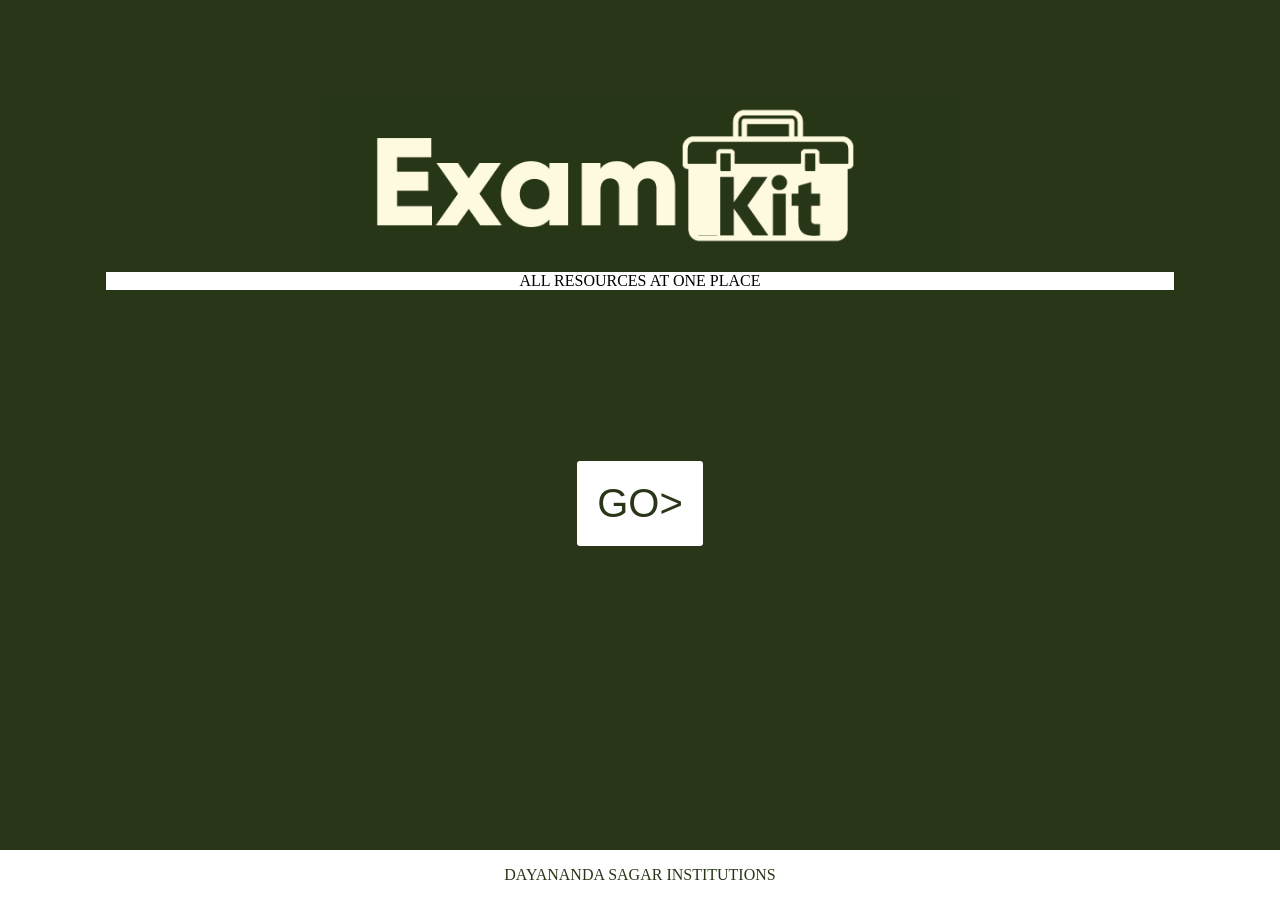
<file: index.html>
<!DOCTYPE html>
<html lang="en">

<head>
    <meta charset="UTF-8" />
    <meta http-equiv="X-UA-Compatible" content="IE=edge" />
    <meta name="viewport" content="width=device-width, initial-scale=1.0" />
    <title>Examkit</title>
    <link rel="stylesheet" href="CSS/style.css">
    <link rel="manifest" href="manifest.json">
    <script>
        //if browser support service worker
        if ('serviceWorker' in navigator) {
            navigator.serviceWorker.register('sw.js');
        };
    </script>
</head>

<body>
    <div class="container">
        <div class="logo">
            <img class="image" src="img/examkitlogo.png" width="50%" alt="" />
        </div>
        <div class="resource">ALL RESOURCES AT ONE PLACE</div>
        <div>
            <a href="intro.html"><button class="button">GO></button></a>
        </div>
        <div class="footer">
            <p>DAYANANDA SAGAR INSTITUTIONS</p>
        </div>
    </div>
</body>

</html>
</file>
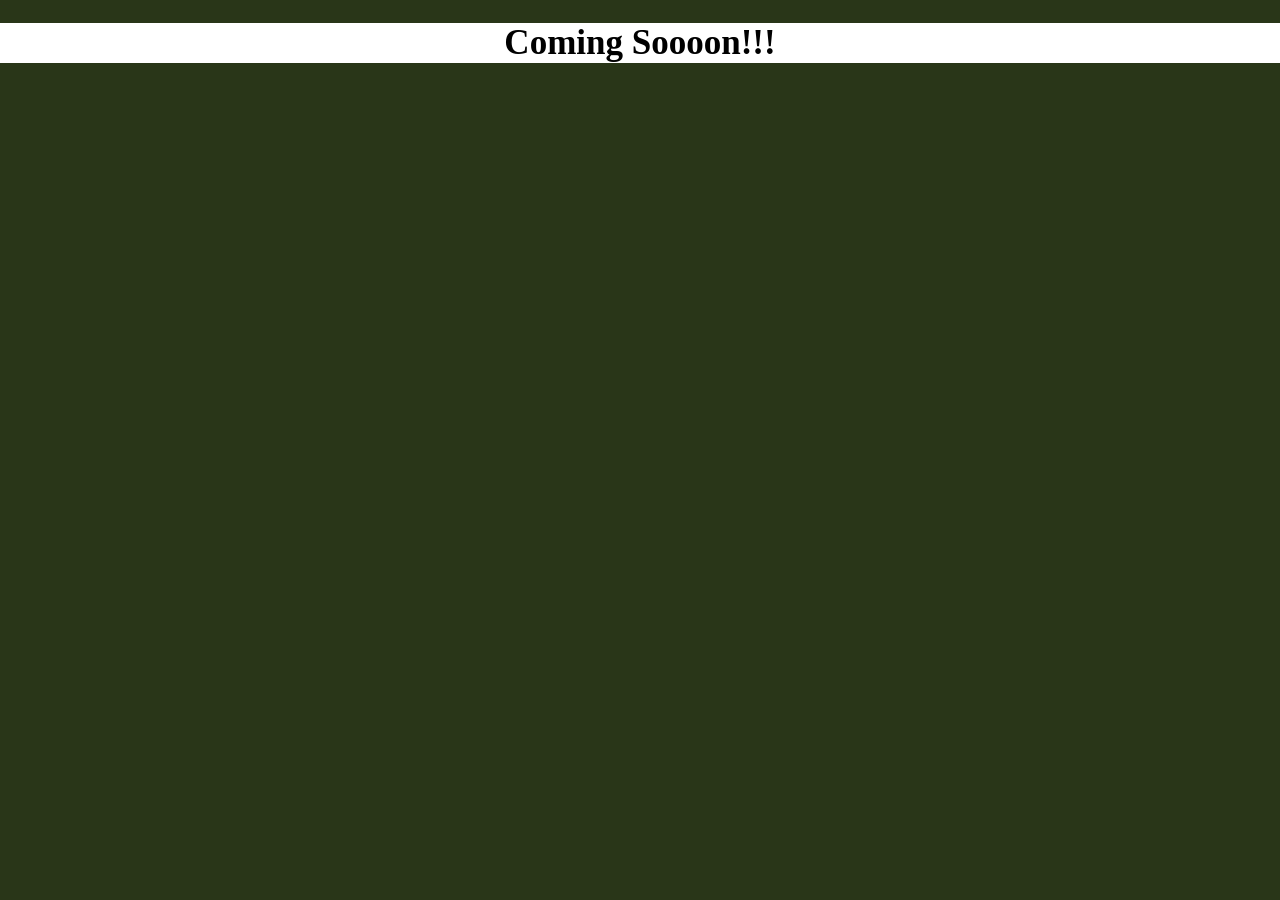
<file: comingsoon.html>
<!DOCTYPE html>
<html lang="en">

<head>
    <meta charset="UTF-8">
    <meta http-equiv="X-UA-Compatible" content="IE=edge">
    <meta name="viewport" content="width=device-width, initial-scale=1.0">
    <title>Document</title>
    <link rel="stylesheet" href="CSS/style.css">
</head>

<body>
    <header>

        <h1>Coming Soooon!!!</h1>
    </header>
</body>

</html>
</file>
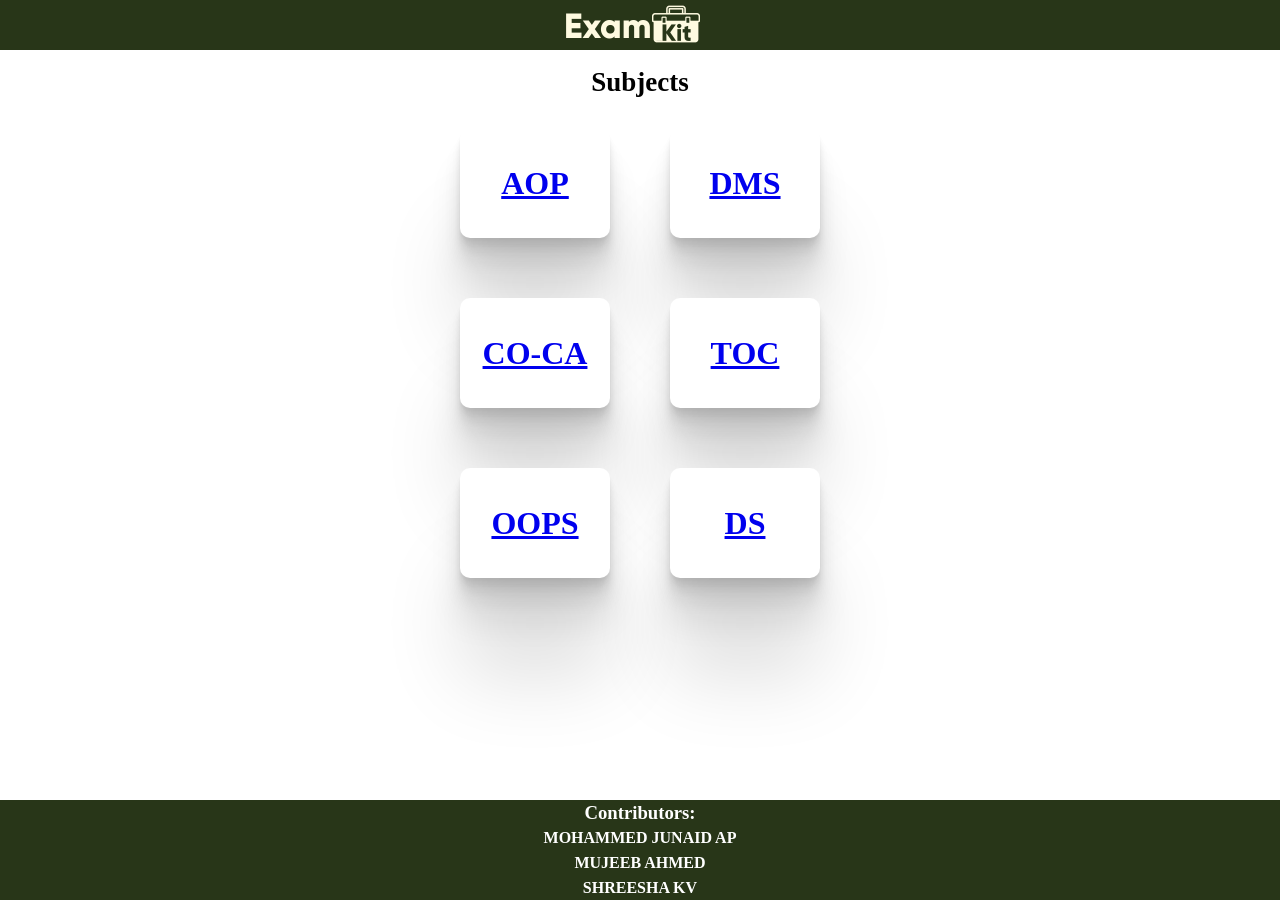
<file: content.html>
<!DOCTYPE html>
<html lang="en">

<head>
    <meta charset="UTF-8">
    <meta http-equiv="X-UA-Compatible" content="IE=edge">
    <meta name="viewport" content="width=device-width, initial-scale=1.0">
    <title>Examkit</title>
    <link rel="stylesheet" href="style.css">

</head>

<body>
    <div class="container">
        <div class="navbar">
            <img src="examkitlogo.png" alt="">
        </div>
        <div class="sub">
            <h3>Subjects</h3>
        </div>

        <div class="boxes1">
            <a href="1aop.html">
                <div class="box1">
                    <h2>AOP</h2>
                </div>
            </a>
            <a href="2.dms.html">
                <div class="box2">
                    <h2>DMS</h2>
                </div>
            </a>
        </div>
        <div class="boxes2">
            <a href="3.co.html">
                <div class="box3">
                    <h2>CO-CA</h2>
                </div>
            </a>
            <a href="4.toc.html">
                <div class="box4">
                    <h2>TOC</h2>
                </div>
            </a>
        </div>
        <div class="boxes3">
            <a href="5.oops.html">
                <div class="box5">
                    <h2>OOPS</h2>
                </div>
            </a>
            <a href="6.ds.html">
                <div class="box6">
                    <h2>DS</h2>
                </div>
            </a>
        </div>
        <div class="footer">
            <h3>Contributors:</h3>
            <h4>MOHAMMED JUNAID AP</h4>
            <h4>MUJEEB AHMED</h4>
            <h4>SHREESHA KV</h4>
        </div>
    </div>

</body>

</html>
</file>
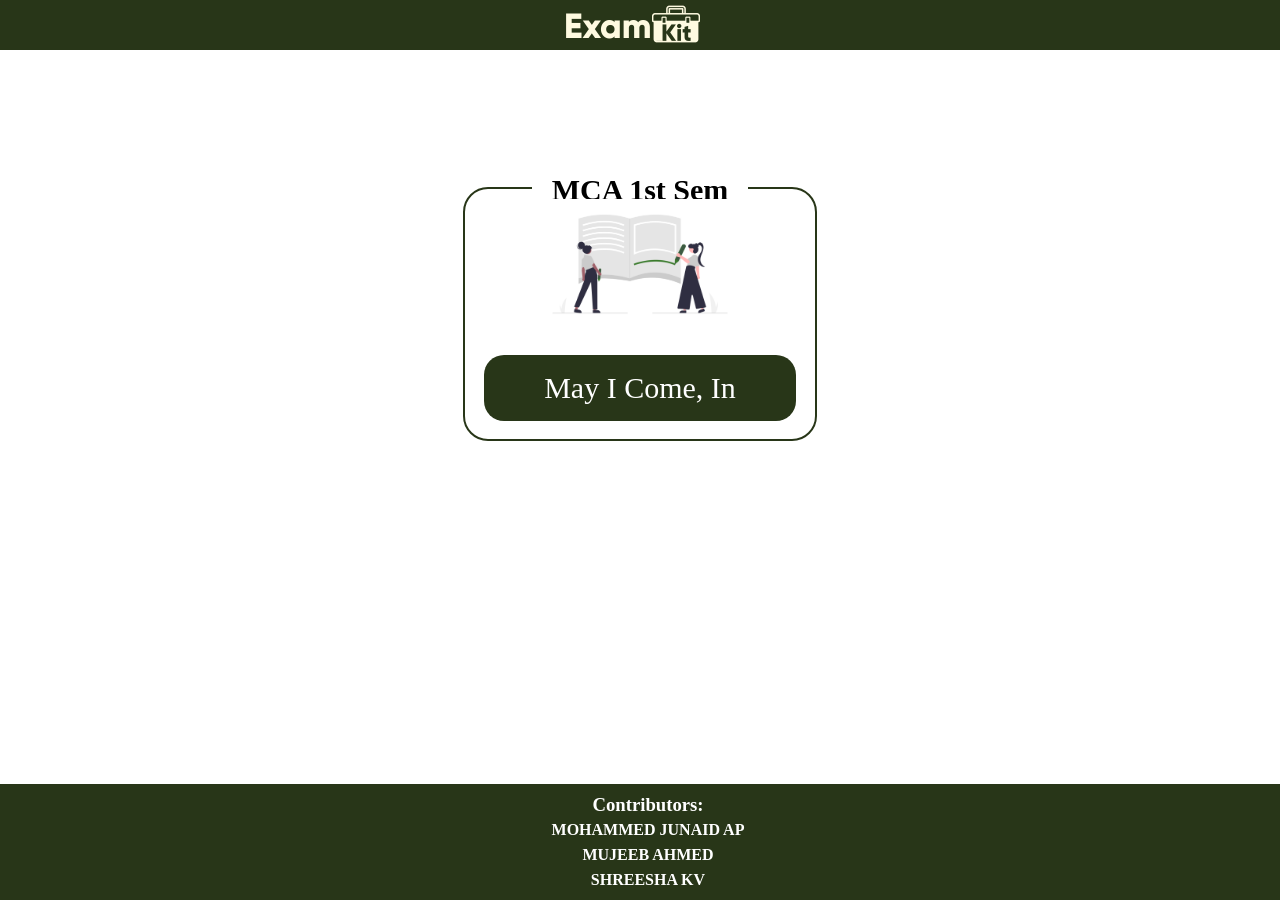
<file: intro.html>
<!DOCTYPE html>
<html lang="en">

<head>
    <meta charset="UTF-8">
    <meta http-equiv="X-UA-Compatible" content="IE=edge">
    <meta name="viewport" content="width=device-width, initial-scale=1.0">
    <title>Intro</title>
    <link rel="stylesheet" href="CSS/intro.css">
</head>

<body>
    <div class="container">
        <div class="navbar">
            <img src="img/examkitlogo.png" alt="">
        </div>
        <div class="section">
            <div class="className">
                <h2>MCA 1st Sem</h2>
            </div>
            <img src="img/Notebook.png" alt="">
            <div class="Std">
                <a href="subjects.html">
                    <div class="button">May I Come, In</div>
                </a>
            </div>
        </div>
        <div class="footer">
            <h3>Contributors:</h3>
            <h4>MOHAMMED JUNAID AP</h4>
            <h4>MUJEEB AHMED</h4>
            <h4>SHREESHA KV</h4>
        </div>
    </div>
</body>


</html>
</file>
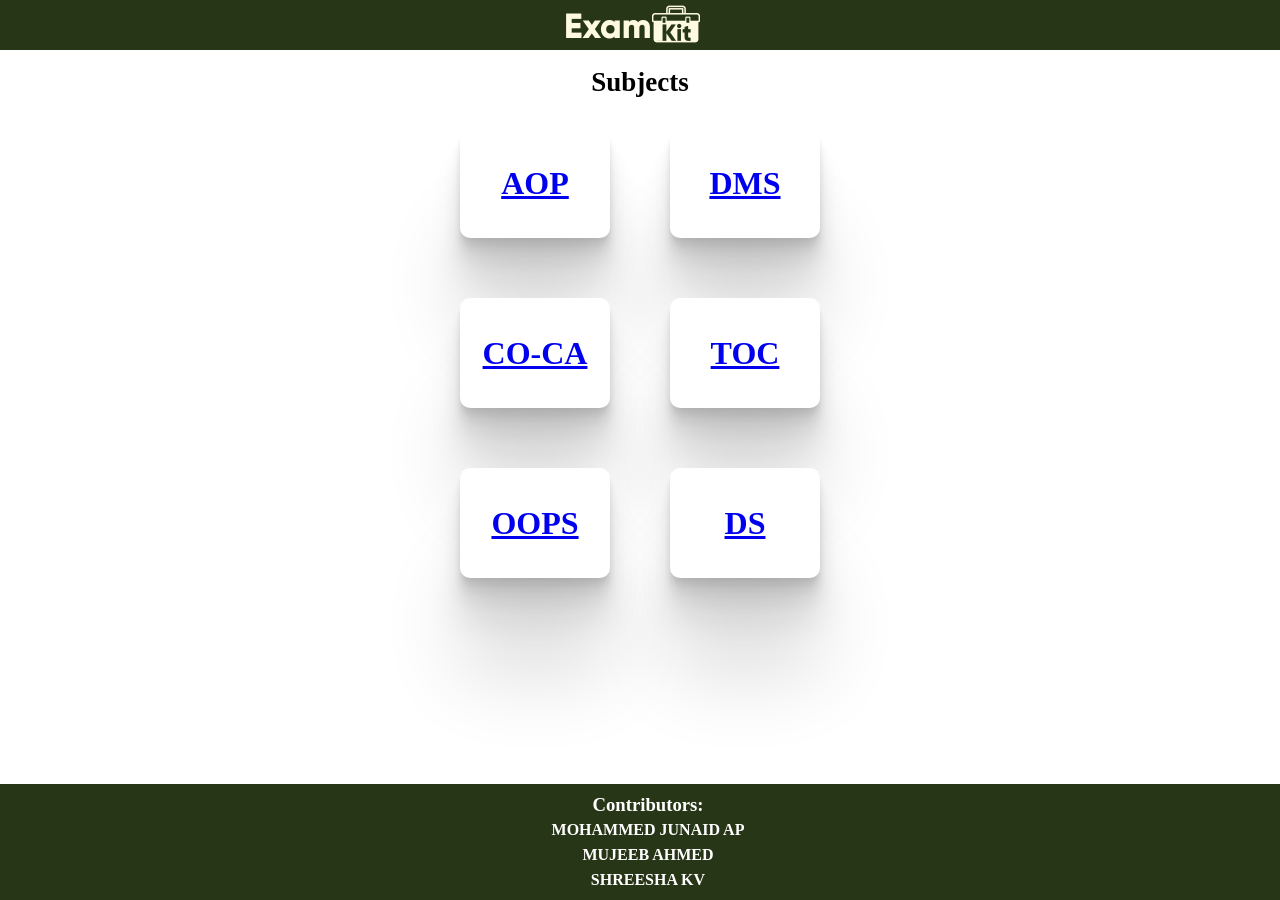
<file: subjects.html>
<!DOCTYPE html>
<html lang="en">

<head>
    <meta charset="UTF-8">
    <meta http-equiv="X-UA-Compatible" content="IE=edge">
    <meta name="viewport" content="width=device-width, initial-scale=1.0">
    <title>Examkit</title>
    <link rel="stylesheet" href="CSS/subjects.css">

</head>

<body>
    <div class="container">
        <div class="navbar">
            <img src="img/examkitlogo.png" alt="">
        </div>
        <div class="sub">
            <h3>Subjects</h3>
        </div>

        <div class="boxes1">
            <a href="1aop.html">
                <div class="box1">
                    <h2>AOP</h2>
                </div>
            </a>
            <a href="2.dms.html">
                <div class="box2">
                    <h2>DMS</h2>
                </div>
            </a>
        </div>
        <div class="boxes2">
            <a href="3.co.html">
                <div class="box3">
                    <h2>CO-CA</h2>
                </div>
            </a>
            <a href="4.toc.html">
                <div class="box4">
                    <h2>TOC</h2>
                </div>
            </a>
        </div>
        <div class="boxes3">
            <a href="5.oops.html">
                <div class="box5">
                    <h2>OOPS</h2>
                </div>
            </a>
            <a href="6.ds.html">
                <div class="box6">
                    <h2>DS</h2>
                </div>
            </a>
        </div>
        <div class="footer">
            <h3>Contributors:</h3>
            <h4>MOHAMMED JUNAID AP</h4>
            <h4>MUJEEB AHMED</h4>
            <h4>SHREESHA KV</h4>
        </div>
    </div>

</body>

</html>
</file>
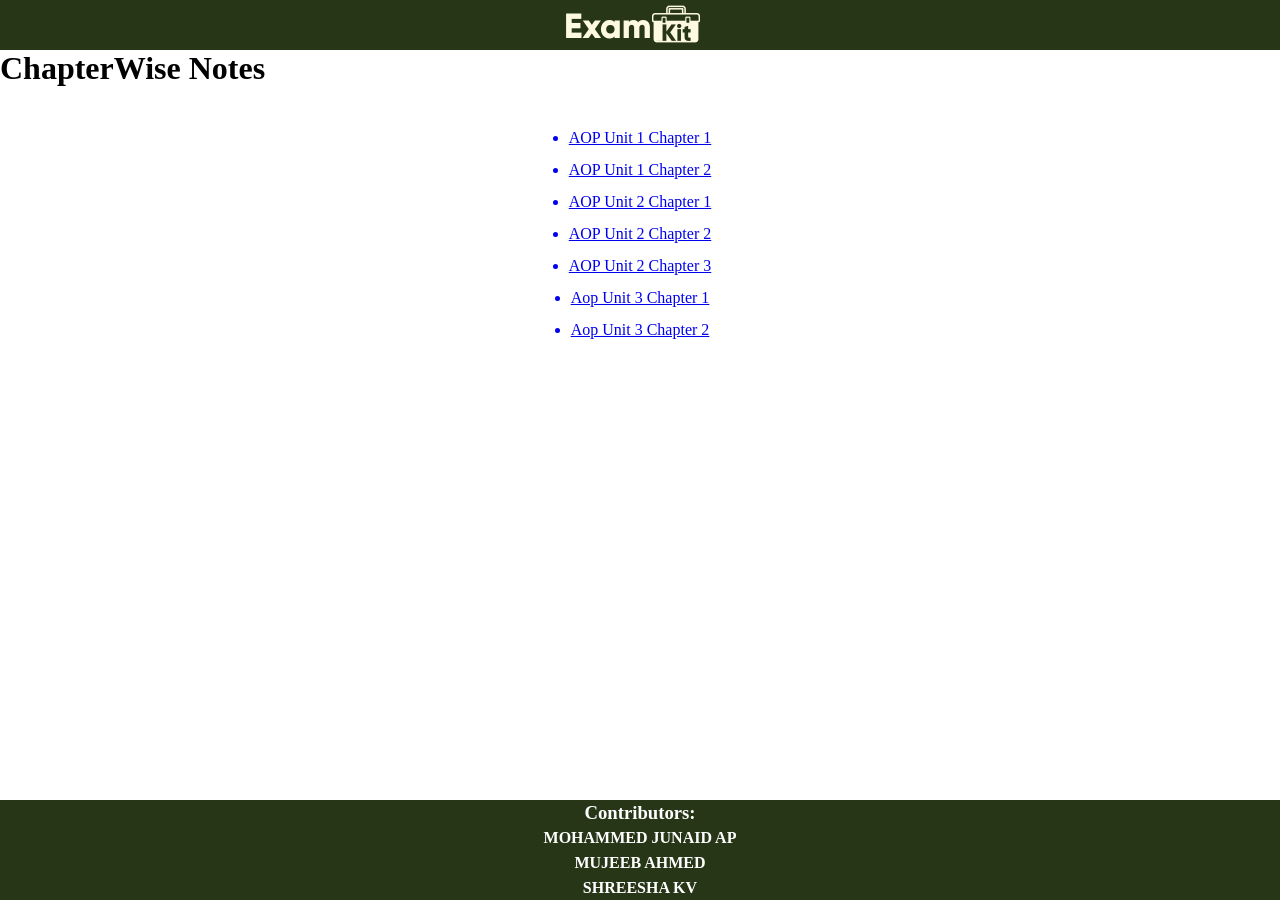
<file: chptrwisenotes/1.aopnotes.html>
<!DOCTYPE html>
<html lang="en">

<head>
    <meta charset="UTF-8">
    <meta http-equiv="X-UA-Compatible" content="IE=edge">
    <meta name="viewport" content="width=device-width, initial-scale=1.0">
    <title>ChapterWiseNotes</title>
    <link rel="stylesheet" href="chptewisenotes.css">
</head>

<body>

    <div class="container">
        <div class="navbar">
            <img src="../img/examkitlogo.png" alt="">
        </div>
        <div class="labels">
            <h1>ChapterWise Notes</h1>

        </div>
        <ul class="contentlist">
            <a href="https://drive.google.com/file/d/1Jl6fiYLf-geV0ZElruJujFaeBVwRFpTh/view?usp=drivesdk ">
                <li>AOP Unit 1 Chapter 1
                </li>
            </a>
            <a href="https://drive.google.com/file/d/1JoMq1aNQal7cAtopHf8HY96J2Q0iQKWU/view?usp=drivesdk">
                <li>AOP Unit 1 Chapter 2</li>
            </a>
            <a href="https://drive.google.com/file/d/1JySz2zxXTBi2aFZmJaHSNr83BwZTTlwy/view?usp=drivesdk">
                <li>AOP Unit 2 Chapter 1
                </li>
            </a>
            <a href="https://drive.google.com/file/d/1nKhLLHUqZdVNxhe8lWzjZARP7nKLzQEq/view?usp=drivesdk">
                <li>AOP Unit 2 Chapter 2
                </li>
            </a>
            <a href="https://drive.google.com/file/d/1K0SBB764caJ28JXoHSM3DMUeRhSC_o0G/view?usp=drivesdk">
                <li>AOP Unit 2 Chapter 3
                </li>
            </a>

            <a href="https://drive.google.com/file/d/1C-7AIevaAOso4AraqKrO42zFKTTGl7br/view?usp=drivesdk">
                <li> Aop Unit 3 Chapter 1
                </li>
            </a>
            <a href="https://drive.google.com/file/d/1GOAQC96JByH2P98WtThUj8T_pT4WslWn/view?usp=drivesdk">
                <li> Aop Unit 3 Chapter 2
                </li>
            </a>

        </ul>
        <div class="footer">
            <h3>Contributors:</h3>
            <h4>MOHAMMED JUNAID AP</h4>
            <h4>MUJEEB AHMED</h4>
            <h4>SHREESHA KV</h4>
        </div>
    </div>

</body>

</html>
</file>
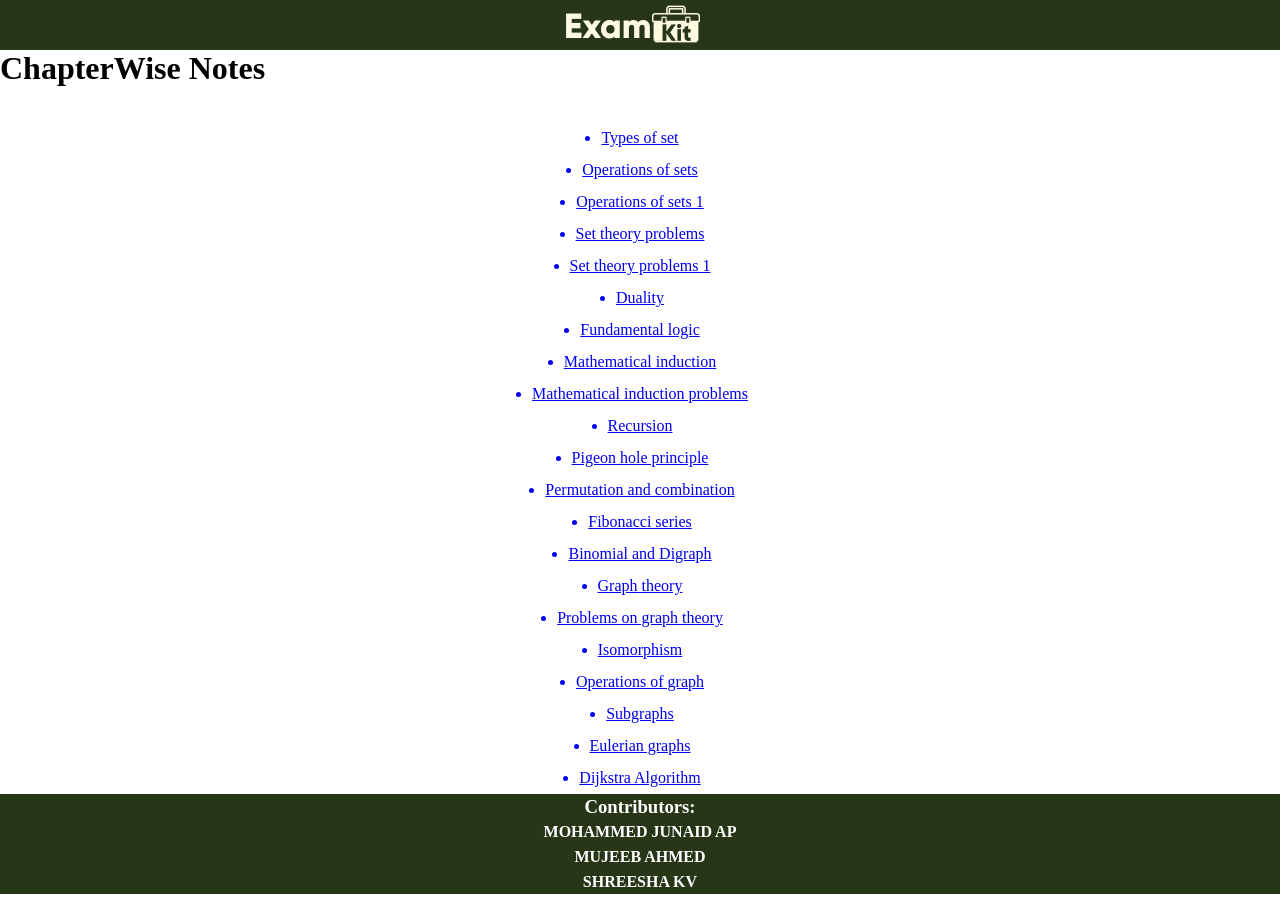
<file: chptrwisenotes/2.dmsnotes.html>
<!DOCTYPE html>
<html lang="en">

<head>
    <meta charset="UTF-8" />
    <meta http-equiv="X-UA-Compatible" content="IE=edge" />
    <meta name="viewport" content="width=device-width, initial-scale=1.0" />
    <title>ChapterWiseNotes</title>
    <link rel="stylesheet" href="chptewisenotes.css" />
</head>
<style>
    .footer {
        position: sticky;
        left: 0;
        bottom: 0;
        width: 100%;
        text-align: center;
        background-color: #283618;
        color: white;
        line-height: 25px;
    }
</style>

<body>
    <div class="container">
        <div class="navbar">
            <img src="../img/examkitlogo.png" alt="" />
        </div>
        <div class="labels">
            <h1>ChapterWise Notes</h1>

        </div>
        <ul class="contentlist">
            <a href="https://drive.google.com/file/d/1A5NUKvnG3BIlNJqJ6KV2tEdwhFK9meFD/view?usp=drivesdk ">
                <li>Types of set</li>
            </a>
            <a href="https://drive.google.com/file/d/1AU2hvt5epm_lT0cuOyps1K1gIr-yQ46Z/view?usp=drivesdk">
                <li>Operations of sets</li>
            </a>
            <a href="https://drive.google.com/file/d/1Ba4qhLZHuwciTBfu8EExYEI2OwT2BbN8/view?usp=drivesdk">
                <li>Operations of sets 1</li>
            </a>
            <a href="https://drive.google.com/file/d/1Aj-pHjWDb1RvoLN_1Nq1pQr5xroksItx/view?usp=drivesdk">
                <li>Set theory problems</li>
            </a>
            <a href="https://drive.google.com/file/d/1Aj-pHjWDb1RvoLN_1Nq1pQr5xroksItx/view?usp=drivesdk">
                <li>Set theory problems 1</li>
            </a>
            <a href="https://drive.google.com/file/d/1Al53pYsguG0QA6WP3KVZO0Vrycw-hHtk/view?usp=drivesdk">
                <li>Duality</li>
            </a>
            <a href="https://drive.google.com/file/d/1AnXsJ6M_hkmdrSUU1-iJE9uxN-OQU6Gw/view?usp=drivesdk">
                <li>Fundamental logic</li>
            </a>
            <a href="https://drive.google.com/file/d/1AnwSwIay3JLfhnRquW-ZOKXy-z8Vrf4w/view?usp=drivesdk">
                <li>Mathematical induction</li>
            </a>
            <a href="https://drive.google.com/file/d/1Aop3fO46EN8u55NkN9x3uvw1PSB_xo5a/view?usp=drivesdk">
                <li>Mathematical induction problems</li>
            </a>
            <a href="https://drive.google.com/file/d/1ArxW_VFYLvBGEnqVQcJUsRVAVDT7BkFI/view?usp=drivesdk">
                <li>Recursion</li>
            </a>
            <a href="https://drive.google.com/file/d/1AxgXj4D2cKqmxUFNL8SP6TiJigGni0tr/view?usp=drivesdk">
                <li>Pigeon hole principle</li>
            </a>
            <a href="https://drive.google.com/file/d/1AzkY342QORTZMKDCbfVqERlEm8K85F2o/view?usp=drivesdk">
                <li>Permutation and combination</li>
            </a>
            <a href="https://drive.google.com/file/d/1B6HI6WrrWnLFdQg2vBa4vV8Gk4_lfY-R/view?usp=drivesdk">
                <li>Fibonacci series</li>
            </a>
            <a href="https://drive.google.com/file/d/1BDmbOFid-50Fv41ra2IF-0Qdp5JBK6s-/view?usp=drivesdk">
                <li>Binomial and Digraph</li>
            </a>
            <a href="https://drive.google.com/file/d/1BEAeRfhRh3tp9csHny58bsMjGLidhVoh/view?usp=drivesdk">
                <li>Graph theory</li>
            </a>
            <a href="https://drive.google.com/file/d/1BLbX61qTQ1uSQrDcJBzIpZmNMpV7gQ_3/view?usp=drivesdk">
                <li>Problems on graph theory</li>
            </a>
            <a href="https://drive.google.com/file/d/1BS1LV3N93sjEqh43d8FeOYuXO58wBEta/view?usp=drivesdk">
                <li>Isomorphism</li>
            </a>
            <a href="https://drive.google.com/file/d/1BUPPvlot2xtGeqUPQ-O27vCJwcsp8Ynx/view?usp=drivesdk">
                <li>Operations of graph</li>
            </a>
            <a href="https://drive.google.com/file/d/1BVWr2zHqIrAI9xPXh6W9b8DdpvNr4sOS/view?usp=drivesdk">
                <li>Subgraphs</li>
            </a>
            <a href="https://drive.google.com/file/d/1BVz3eVmsTQ3duASCFCqEUibDtsOA4yyy/view?usp=drivesdk">
                <li>Eulerian graphs</li>
            </a>
            <a href="https://drive.google.com/file/d/1BYU4Uzy9bTttrHoAFhXjOk-jJbgyJlnp/view?usp=drivesdk">
                <li>Dijkstra Algorithm</li>
            </a>
        </ul>
        <div class="footer">
            <h3>Contributors:</h3>
            <h4>MOHAMMED JUNAID AP</h4>
            <h4>MUJEEB AHMED</h4>
            <h4>SHREESHA KV</h4>
        </div>
    </div>
</body>

</html>
</file>
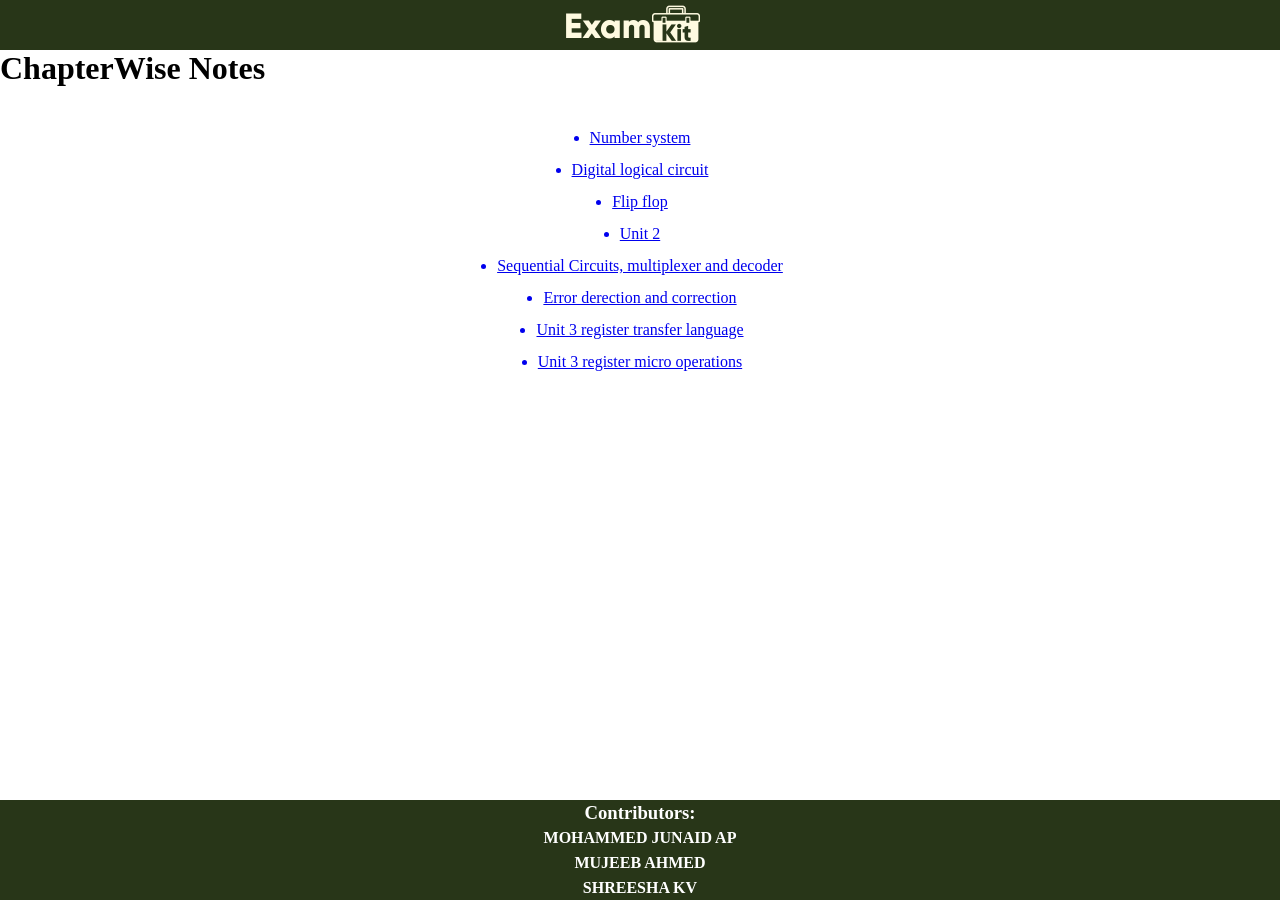
<file: chptrwisenotes/3.conotes.html>
<!DOCTYPE html>
<html lang="en">

<head>
    <meta charset="UTF-8" />
    <meta http-equiv="X-UA-Compatible" content="IE=edge" />
    <meta name="viewport" content="width=device-width, initial-scale=1.0" />
    <title>ChapterWiseNotes</title>
    <link rel="stylesheet" href="chptewisenotes.css" />
</head>

<body>
    <div class="container">
        <div class="navbar">
            <img src="../img/examkitlogo.png" alt="" />
        </div>
        <div class="labels">
            <h1>ChapterWise Notes</h1>

        </div>
        <ul class="contentlist">
            <a href="https://drive.google.com/file/d/190IpyrhmQA8trl3t9CXZtecCiwN478Ao/view?usp=drivesdk">
                <li>Number system</li>
            </a>
            <a href="https://drive.google.com/file/d/192731c1f-s2KSBHpAzRdDF_HA_VNJeC5/view?usp=drivesdk
            ">
                <li>Digital logical circuit</li>
            </a>
            <a href="https://drive.google.com/file/d/1936Xemm3tPQoxTU_Vk7RWMETl9MEo3uh/view?usp=drivesdk
            ">
                <li>Flip flop</li>
            </a>
            <a href="https://drive.google.com/file/d/19UECN-ZCQ4VXir_71uKluxZZwMD_jquI/view?usp=drivesdk
            ">
                <li>Unit 2</li>
            </a>
            <a href="https://drive.google.com/file/d/19GenXhia9aInmj3GiQaZ_J2BVH3kqUxt/view?usp=drivesdk">
                <li>Sequential Circuits, multiplexer and decoder</li>
            </a>
            <a href="https://drive.google.com/file/d/19QKFMu7VLqO8caXtWDPjrM3K1PC8zCHP/view?usp=drivesdk">
                <li>Error derection and correction</li>
            </a>
            <a href="https://drive.google.com/file/d/19fAXsTWE-s2w4qb5-LH6Xt-Q_6E5SStA/view?usp=drivesdk
            ">
                <li>Unit 3 register transfer language</li>
            </a>
            <a href="https://drive.google.com/file/d/19nszAkbaspmyVq9cCq456T2K2Ed2TTxW/view?usp=drivesdk
            ">
                <li>Unit 3 register micro operations</li>
            </a>
        </ul>
        <div class="footer">
            <h3>Contributors:</h3>
            <h4>MOHAMMED JUNAID AP</h4>
            <h4>MUJEEB AHMED</h4>
            <h4>SHREESHA KV</h4>
        </div>
    </div>
</body>

</html>
</file>
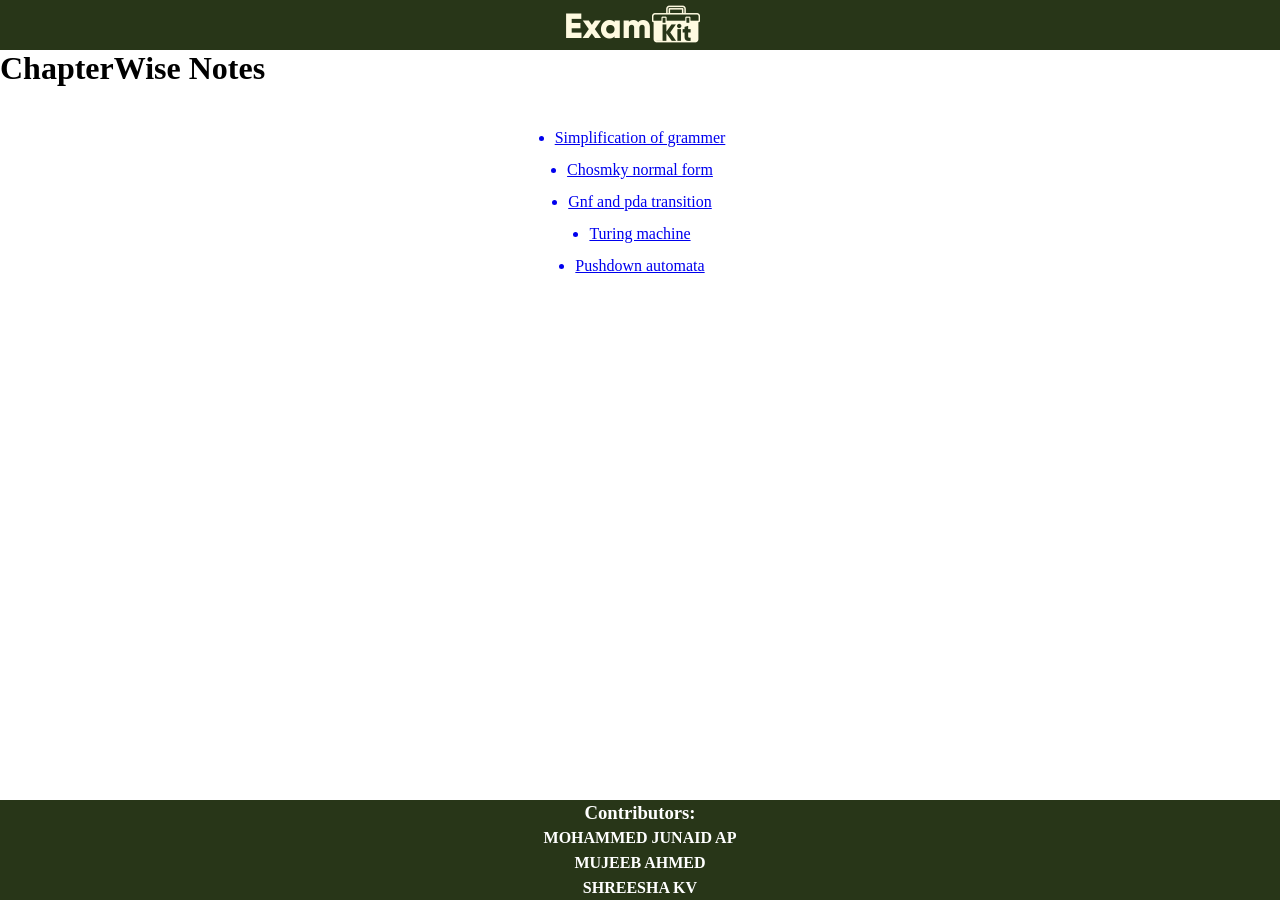
<file: chptrwisenotes/4.tocnotes.html>
<!DOCTYPE html>
<html lang="en">

<head>
    <meta charset="UTF-8" />
    <meta http-equiv="X-UA-Compatible" content="IE=edge" />
    <meta name="viewport" content="width=device-width, initial-scale=1.0" />
    <title>ChapterWiseNotes</title>
    <link rel="stylesheet" href="chptewisenotes.css" />
</head>

<body>
    <div class="container">
        <div class="navbar">
            <img src="../img/examkitlogo.png" alt="" />
        </div>
        <div class="labels">
            <h1>ChapterWise Notes</h1>

        </div>
        <ul class="contentlist">
            <a href="https://drive.google.com/file/d/17yOByBqAQpCdnaOSlss0sqyCGhlQQWci/view?usp=drivesdk ">
                <li>Simplification of grammer</li>
            </a>
            <a href="https://drive.google.com/file/d/186lI1pVGMv2GyAuiMi12I60TPWksOGT8/view?usp=drivesdk">
                <li>Chosmky normal form</li>
            </a>
            <a href="https://drive.google.com/file/d/186yRreXoEfnt3Y7owNhbw3cZ_QmyEElQ/view?usp=drivesdk
            ">
                <li>Gnf and pda transition</li>
            </a>
            <a href="https://drive.google.com/file/d/1HACDx3fKgWy2PxYtCi8BLgC89uJ9v2p5/view?usp=drivesdk">
                <li>Turing machine</li>
            </a>

            <a href="https://drive.google.com/file/d/1HJsk5tbZThbkYyfogIJEM-Os4GX4GB5R/view?usp=drivesdk">
                <li>Pushdown automata</li>
            </a>

        </ul>
        <div class="footer">
            <h3>Contributors:</h3>
            <h4>MOHAMMED JUNAID AP</h4>
            <h4>MUJEEB AHMED</h4>
            <h4>SHREESHA KV</h4>
        </div>
    </div>
</body>

</html>
</file>
<file: CSS/style.css>
body {
    margin: 0%;
    background-color: #293618;
    justify-content: center;
    text-align: center;
}
/* Coming Soon */
header h1 {
    display: flex;
    align-items: center;
    justify-content: center;
    font-size: 35px;
    background-color: white;
}
.logo {
    display: flex;
    flex: 100;
    padding-top: 90px;
    justify-content: center;
    align-content: center;
}

.image {
    justify-content: center;
    align-items: center;
}

.resource {
    size: 8px;
    margin-left: 8%;
    margin-right: 8%;
    align-items: center;
    border: 4px solid #283618;
    border-radius: 4px;
    background-color: #ffffff;
}

.button {
    margin-top: 165px;
    padding: 20px;

    border: 2px solid #293618;
    border-radius: 5px;
    background-color: #ffffff;
    color: #293618;
    font-size: 40px;
}

.footer {
    position: fixed;
    left: 0;
    bottom: 0;
    width: 100%;
    background-color: #ffffff;
    color: #293618;
    text-align: center;
}
</file>
<file: style.css>
* {
    margin: 0;
    padding: 0;
}
/* NAVBAR */
.navbar {
    display: flex;
    justify-content: center;
    align-items: center;
    height: 50px;
    width: 100%;
    background-color: #283618;
}
.navbar img {
    height: 50px;
}
/* Heading */
.container .sub h3 {
    display: flex;
    justify-content: center;
    align-items: center;
    padding-top: 17px;
    font-size: 27px;
}
/* Boxes */

.container .boxes1,
.boxes2,
.boxes3 {
    display: flex;
    justify-content: center;
    align-items: center;
}
.box1,
.box2,
.box3,
.box4,
.box5,
.box6 {
    display: flex;
    justify-content: center;
    align-items: center;
}
.boxes1 .box1 {
    margin: 30px;
    height: 110px;
    width: 150px;
    box-shadow: 0 2.8px 2.2px rgb(0 0 0 / 3%), 0 6.7px 5.3px rgb(0 0 0 / 5%), 0 12.5px 10px rgb(0 0 0 / 6%),
        0 22.3px 17.9px rgb(0 0 0 / 7%), 0 41.8px 33.4px rgb(0 0 0 / 9%), 0 100px 80px rgb(0 0 0 / 12%);
    background: white;
    border-radius: 5px;
    background-color: white;
    border-radius: 10px;
}
.boxes1 .box1 h2 {
    font-size: 2rem;
}
.boxes1 .box2 {
    margin: 30px;
    height: 110px;
    width: 150px;
    box-shadow: 0 2.8px 2.2px rgb(0 0 0 / 3%), 0 6.7px 5.3px rgb(0 0 0 / 5%), 0 12.5px 10px rgb(0 0 0 / 6%),
        0 22.3px 17.9px rgb(0 0 0 / 7%), 0 41.8px 33.4px rgb(0 0 0 / 9%), 0 100px 80px rgb(0 0 0 / 12%);
    background: white;
    border-radius: 5px;
    background-color: white;
    border-radius: 10px;
}
.boxes1 .box2 h2 {
    font-size: 2rem;
}
.boxes2 .box3 {
    margin: 30px;
    height: 110px;
    width: 150px;
    box-shadow: 0 2.8px 2.2px rgb(0 0 0 / 3%), 0 6.7px 5.3px rgb(0 0 0 / 5%), 0 12.5px 10px rgb(0 0 0 / 6%),
        0 22.3px 17.9px rgb(0 0 0 / 7%), 0 41.8px 33.4px rgb(0 0 0 / 9%), 0 100px 80px rgb(0 0 0 / 12%);
    background: white;
    border-radius: 5px;
    background-color: white;
    border-radius: 10px;
}
.boxes2 .box3 h2 {
    font-size: 2rem;
}
.boxes2 .box4 {
    margin: 30px;
    height: 110px;
    width: 150px;
    box-shadow: 0 2.8px 2.2px rgb(0 0 0 / 3%), 0 6.7px 5.3px rgb(0 0 0 / 5%), 0 12.5px 10px rgb(0 0 0 / 6%),
        0 22.3px 17.9px rgb(0 0 0 / 7%), 0 41.8px 33.4px rgb(0 0 0 / 9%), 0 100px 80px rgb(0 0 0 / 12%);
    background: white;
    border-radius: 5px;
    background-color: white;
    border-radius: 10px;
}
.boxes2 .box4 h2 {
    font-size: 2rem;
}
.boxes3 .box5 {
    margin: 30px;
    height: 110px;
    width: 150px;
    box-shadow: 0 2.8px 2.2px rgb(0 0 0 / 3%), 0 6.7px 5.3px rgb(0 0 0 / 5%), 0 12.5px 10px rgb(0 0 0 / 6%),
        0 22.3px 17.9px rgb(0 0 0 / 7%), 0 41.8px 33.4px rgb(0 0 0 / 9%), 0 100px 80px rgb(0 0 0 / 12%);
    background: white;
    border-radius: 5px;
    background-color: white;
    border-radius: 10px;
}
.boxes3 .box5 h2 {
    font-size: 2rem;
}
.boxes3 .box6 {
    margin: 30px;
    height: 110px;
    width: 150px;
    box-shadow: 0 2.8px 2.2px rgb(0 0 0 / 3%), 0 6.7px 5.3px rgb(0 0 0 / 5%), 0 12.5px 10px rgb(0 0 0 / 6%),
        0 22.3px 17.9px rgb(0 0 0 / 7%), 0 41.8px 33.4px rgb(0 0 0 / 9%), 0 100px 80px rgb(0 0 0 / 12%);
    background: white;
    border-radius: 5px;
    background-color: white;
    border-radius: 10px;
}
.boxes3 .box6 h2 {
    font-size: 2rem;
}
/* Footer */
.footer {
    position: fixed;
    left: 0;
    bottom: 0;
    width: 100%;
    text-align: center;
    background-color: #283618;
    color: white;
    line-height: 25px;
}
</file>
<file: CSS/intro.css>
* {
    margin: 0;
    padding: 0;
}
/* NAVBAR */
.navbar {
    display: flex;
    justify-content: center;
    align-items: center;
    height: 50px;
    width: 100%;
    background-color: #283618;
}
.navbar img {
    height: 50px;
}

.section {
    display: flex;
    justify-content: center;
    align-items: center;
    flex-direction: column;
}
.section .className {
    position: absolute;
    margin-bottom: 111px;
    background-color: #fff;
    padding: 20px;
    font-size: 20px;
}
.section img {
    height: 130px;
    margin-top: 36px;
    position: absolute;
}
.Std {
    display: flex;
    justify-content: center;
    align-items: center;
    height: 250px;
    width: 350px;
    margin-top: 137px;
    background-color: #fff;
    border: 2px solid #283618;
    border-radius: 25px;
}
.Std .button {
    display: flex;
    justify-content: center;
    align-items: center;
    background-color: #283618;
    padding: 16px;
    font-size: 30px;
    color: white;
    margin-top: 147px;
    width: 280px;
    border-radius: 20px;
    text-decoration: none;
}
.Std a {
    text-decoration: none;
}
/* Footer */
.footer {
    position: fixed;
    left: 0;
    bottom: 0;
    width: 100%;
    text-align: center;
    background-color: #283618;
    color: white;
    line-height: 25px;
    padding: 8px;
}
</file>
<file: CSS/subjects.css>
* {
    margin: 0;
    padding: 0;
}
/* NAVBAR */
.navbar {
    display: flex;
    justify-content: center;
    align-items: center;
    height: 50px;
    width: 100%;
    background-color: #283618;
}
.navbar img {
    height: 50px;
}
/* Heading */
.container .sub h3 {
    display: flex;
    justify-content: center;
    align-items: center;
    padding-top: 17px;
    font-size: 27px;
}
/* Boxes */

.container .boxes1,
.boxes2,
.boxes3 {
    display: flex;
    justify-content: center;
    align-items: center;
}
.box1,
.box2,
.box3,
.box4,
.box5,
.box6 {
    display: flex;
    justify-content: center;
    align-items: center;
}
.boxes1 .box1 {
    margin: 30px;
    height: 110px;
    width: 150px;
    box-shadow: 0 2.8px 2.2px rgb(0 0 0 / 3%), 0 6.7px 5.3px rgb(0 0 0 / 5%), 0 12.5px 10px rgb(0 0 0 / 6%),
        0 22.3px 17.9px rgb(0 0 0 / 7%), 0 41.8px 33.4px rgb(0 0 0 / 9%), 0 100px 80px rgb(0 0 0 / 12%);
    background: white;
    border-radius: 5px;
    background-color: white;
    border-radius: 10px;
}
.boxes1 .box1 h2 {
    font-size: 2rem;
}
.boxes1 .box2 {
    margin: 30px;
    height: 110px;
    width: 150px;
    box-shadow: 0 2.8px 2.2px rgb(0 0 0 / 3%), 0 6.7px 5.3px rgb(0 0 0 / 5%), 0 12.5px 10px rgb(0 0 0 / 6%),
        0 22.3px 17.9px rgb(0 0 0 / 7%), 0 41.8px 33.4px rgb(0 0 0 / 9%), 0 100px 80px rgb(0 0 0 / 12%);
    background: white;
    border-radius: 5px;
    background-color: white;
    border-radius: 10px;
}
.boxes1 .box2 h2 {
    font-size: 2rem;
}
.boxes2 .box3 {
    margin: 30px;
    height: 110px;
    width: 150px;
    box-shadow: 0 2.8px 2.2px rgb(0 0 0 / 3%), 0 6.7px 5.3px rgb(0 0 0 / 5%), 0 12.5px 10px rgb(0 0 0 / 6%),
        0 22.3px 17.9px rgb(0 0 0 / 7%), 0 41.8px 33.4px rgb(0 0 0 / 9%), 0 100px 80px rgb(0 0 0 / 12%);
    background: white;
    border-radius: 5px;
    background-color: white;
    border-radius: 10px;
}
.boxes2 .box3 h2 {
    font-size: 2rem;
}
.boxes2 .box4 {
    margin: 30px;
    height: 110px;
    width: 150px;
    box-shadow: 0 2.8px 2.2px rgb(0 0 0 / 3%), 0 6.7px 5.3px rgb(0 0 0 / 5%), 0 12.5px 10px rgb(0 0 0 / 6%),
        0 22.3px 17.9px rgb(0 0 0 / 7%), 0 41.8px 33.4px rgb(0 0 0 / 9%), 0 100px 80px rgb(0 0 0 / 12%);
    background: white;
    border-radius: 5px;
    background-color: white;
    border-radius: 10px;
}
.boxes2 .box4 h2 {
    font-size: 2rem;
}
.boxes3 .box5 {
    margin: 30px;
    height: 110px;
    width: 150px;
    box-shadow: 0 2.8px 2.2px rgb(0 0 0 / 3%), 0 6.7px 5.3px rgb(0 0 0 / 5%), 0 12.5px 10px rgb(0 0 0 / 6%),
        0 22.3px 17.9px rgb(0 0 0 / 7%), 0 41.8px 33.4px rgb(0 0 0 / 9%), 0 100px 80px rgb(0 0 0 / 12%);
    background: white;
    border-radius: 5px;
    background-color: white;
    border-radius: 10px;
}
.boxes3 .box5 h2 {
    font-size: 2rem;
}
.boxes3 .box6 {
    margin: 30px;
    height: 110px;
    width: 150px;
    box-shadow: 0 2.8px 2.2px rgb(0 0 0 / 3%), 0 6.7px 5.3px rgb(0 0 0 / 5%), 0 12.5px 10px rgb(0 0 0 / 6%),
        0 22.3px 17.9px rgb(0 0 0 / 7%), 0 41.8px 33.4px rgb(0 0 0 / 9%), 0 100px 80px rgb(0 0 0 / 12%);
    background: white;
    border-radius: 5px;
    background-color: white;
    border-radius: 10px;
}
.boxes3 .box6 h2 {
    font-size: 2rem;
}
/* Footer */
.footer {
    position: fixed;
    left: 0;
    bottom: 0;
    width: 100%;
    text-align: center;
    background-color: #283618;
    color: white;
    line-height: 25px;
    padding: 8px;
}
</file>
<file: chptrwisenotes/chptewisenotes.css>
* {
    margin: 0;
    padding: 0;
}
/* NAVBAR */
.navbar {
    display: flex;
    justify-content: center;
    align-items: center;
    height: 50px;
    width: 100%;
    background-color: #283618;
}
.navbar img {
    height: 50px;
}
.contentlist {
    display: flex;
    align-items: center;
    justify-content: center;
    flex-direction: column;
    margin-top: 35px;
    line-height: 2rem;
}
/* Footer */
.footer {
    position: fixed;
    left: 0;
    bottom: 0;
    width: 100%;
    text-align: center;
    background-color: #283618;
    color: white;
    line-height: 25px;
}
</file>
